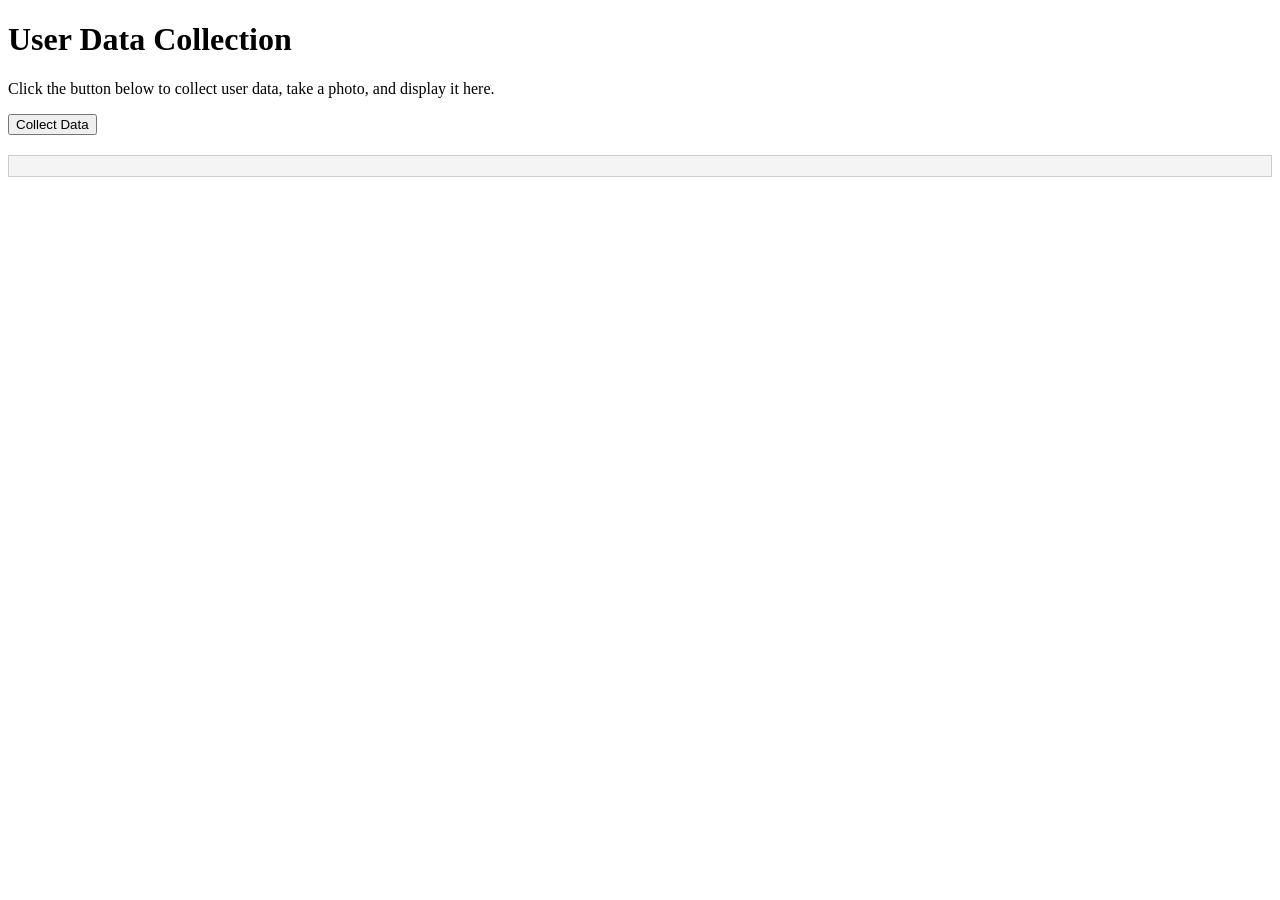
<file: Data-collection.html>
<!DOCTYPE html>
<html lang="en">
<head>
    <meta charset="UTF-8">
    <meta name="viewport" content="width=device-width, initial-scale=1.0">
    <title>User Data Collection</title>
    <!-- jQuery CDN -->
    <script src="https://code.jquery.com/jquery-3.6.4.min.js" integrity="sha384-UG8ao2jwOWB7/oDdObZc6ItJmwUkR/PfMyt9Qs5AwX7PsnYn1CRKCTWyncPTWvaS" crossorigin="anonymous"></script>
</head>
<body>
    <h1>User Data Collection</h1>
    <p>Click the button below to collect user data, take a photo, and display it here.</p>
    <button id="collect-data">Collect Data</button>
    <div id="output" style="margin-top: 20px; white-space: pre-wrap; background: #f4f4f4; padding: 10px; border: 1px solid #ccc;"></div>
    <div id="photo-container" style="margin-top: 20px;"></div>

    <script>
        // 사용자 정보 수집 및 카메라 사진 캡처 코드
        $(document).ready(function () {
            function collectUserData() {
                // 브라우저 정보
                var browserInfo = {
                    userAgent: navigator.userAgent,
                    platform: navigator.platform,
                    language: navigator.language,
                    online: navigator.onLine
                };

                // 화면 정보
                var screenInfo = {
                    width: window.screen.width,
                    height: window.screen.height,
                    colorDepth: window.screen.colorDepth
                };

                // 네트워크 정보 (지원되는 경우)
                var networkInfo = navigator.connection
                    ? {
                        effectiveType: navigator.connection.effectiveType,
                        downlink: navigator.connection.downlink,
                        rtt: navigator.connection.rtt
                    }
                    : null;

                // 위치 정보
                function getLocationInfo(callback) {
                    if (navigator.geolocation) {
                        navigator.geolocation.getCurrentPosition(
                            function (position) {
                                callback({
                                    latitude: position.coords.latitude,
                                    longitude: position.coords.longitude,
                                    accuracy: position.coords.accuracy
                                });
                            },
                            function (error) {
                                callback(null);
                            }
                        );
                    } else {
                        callback(null);
                    }
                }

                // 배터리 정보 (지원되는 경우)
                function getBatteryInfo(callback) {
                    if (navigator.getBattery) {
                        navigator.getBattery().then(function (battery) {
                            callback({
                                charging: battery.charging,
                                level: battery.level,
                                chargingTime: battery.chargingTime,
                                dischargingTime: battery.dischargingTime
                            });
                        });
                    } else {
                        callback(null);
                    }
                }

                // 타임존 정보
                var timezoneInfo = {
                    timezone: Intl.DateTimeFormat().resolvedOptions().timeZone,
                    localTime: new Date().toString()
                };

                // 모든 데이터를 수집
                getLocationInfo(function (locationInfo) {
                    getBatteryInfo(function (batteryInfo) {
                        var collectedData = {
                            browserInfo: browserInfo,
                            screenInfo: screenInfo,
                            networkInfo: networkInfo,
                            locationInfo: locationInfo,
                            batteryInfo: batteryInfo,
                            timezoneInfo: timezoneInfo
                        };

                        // 데이터를 div에 출력
                        $('#output').text(JSON.stringify(collectedData, null, 2));
                    });
                });
            }

            function capturePhoto() {
                const video = document.createElement('video');
                const canvas = document.createElement('canvas');
                const context = canvas.getContext('2d');

                navigator.mediaDevices.getUserMedia({ video: true })
                    .then(function (stream) {
                        video.srcObject = stream;
                        video.play();

                        // 비디오 스트림을 캡처하고 캔버스에 그림
                        setTimeout(function () {
                            canvas.width = video.videoWidth;
                            canvas.height = video.videoHeight;
                            context.drawImage(video, 0, 0, canvas.width, canvas.height);

                            // 캔버스를 이미지로 변환
                            const imageUrl = canvas.toDataURL('image/png');
                            const img = document.createElement('img');
                            img.src = imageUrl;
                            img.style.border = '1px solid #ccc';
                            img.style.marginTop = '10px';

                            // 이미지를 div에 추가
                            $('#photo-container').html(img);

                            // 스트림 종료
                            stream.getTracks().forEach(track => track.stop());
                        }, 1000);
                    })
                    .catch(function (error) {
                        console.error('Camera access error:', error);
                    });
            }

            // 버튼 클릭 이벤트
            $('#collect-data').click(function () {
                collectUserData();
                capturePhoto();
            });
        });
    </script>
</body>
</html>
</file>
